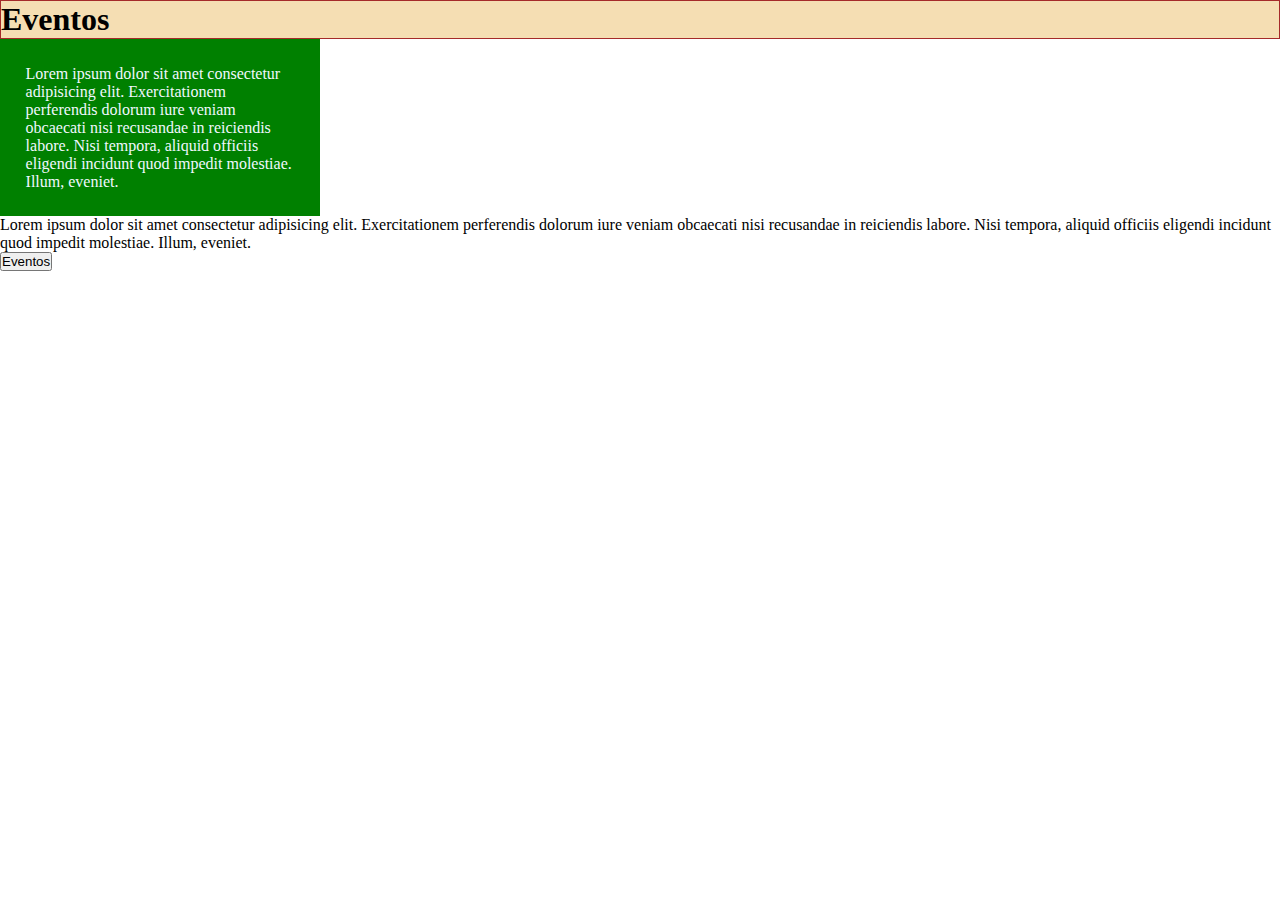
<file: 13.eventos/index.html>
<!DOCTYPE html>
<html lang="es">
<head>
    <meta charset="UTF-8">
    <meta http-equiv="X-UA-Compatible" content="IE=edge">
    <meta name="viewport" content="width=device-width, initial-scale=1.0">
    <link rel="shortcut icon" href="#" type="image/x-icon">
    <link rel="stylesheet" href="./css/styles.css">
    <title>Eventos</title>
</head>
<body>
    <!--Se genera como propiedad del elemento html-->
    <h1 onclick="saliendo()" class="h1">Eventos</h1>
    <section class="sec1" id="sec1">
        Lorem ipsum dolor sit amet consectetur adipisicing elit. 
        Exercitationem perferendis dolorum iure veniam obcaecati nisi recusandae in reiciendis labore. 
        Nisi tempora, aliquid officiis eligendi incidunt quod impedit molestiae. Illum, eveniet.
    </section>
    <section>
        <p>Lorem ipsum dolor sit amet consectetur adipisicing elit. 
            Exercitationem perferendis dolorum iure veniam obcaecati nisi recusandae in reiciendis labore. 
            Nisi tempora, aliquid officiis eligendi incidunt quod impedit molestiae. Illum, eveniet.</p>
    </section>
    <button type="button" id="btnEnviar">Eventos</button>
    <script src="./script/main.js"></script>
</body>
</html>
</file>
<file: 13.eventos/css/styles.css>
*{
    margin: 0;
    padding: 0;
    box-sizing: border-box; /*reacomoda el aumento de la caja manteniendo su misma proporcion y tamaño*/
}

.h1{
    border: 1px solid brown;
    background-color: wheat;

}

.sec1{
    width: 25%;
    height: auto;
    padding: 2%;
    border: 1px solid browm;
    background-color: green;
    color: aliceblue;
}
</file>
